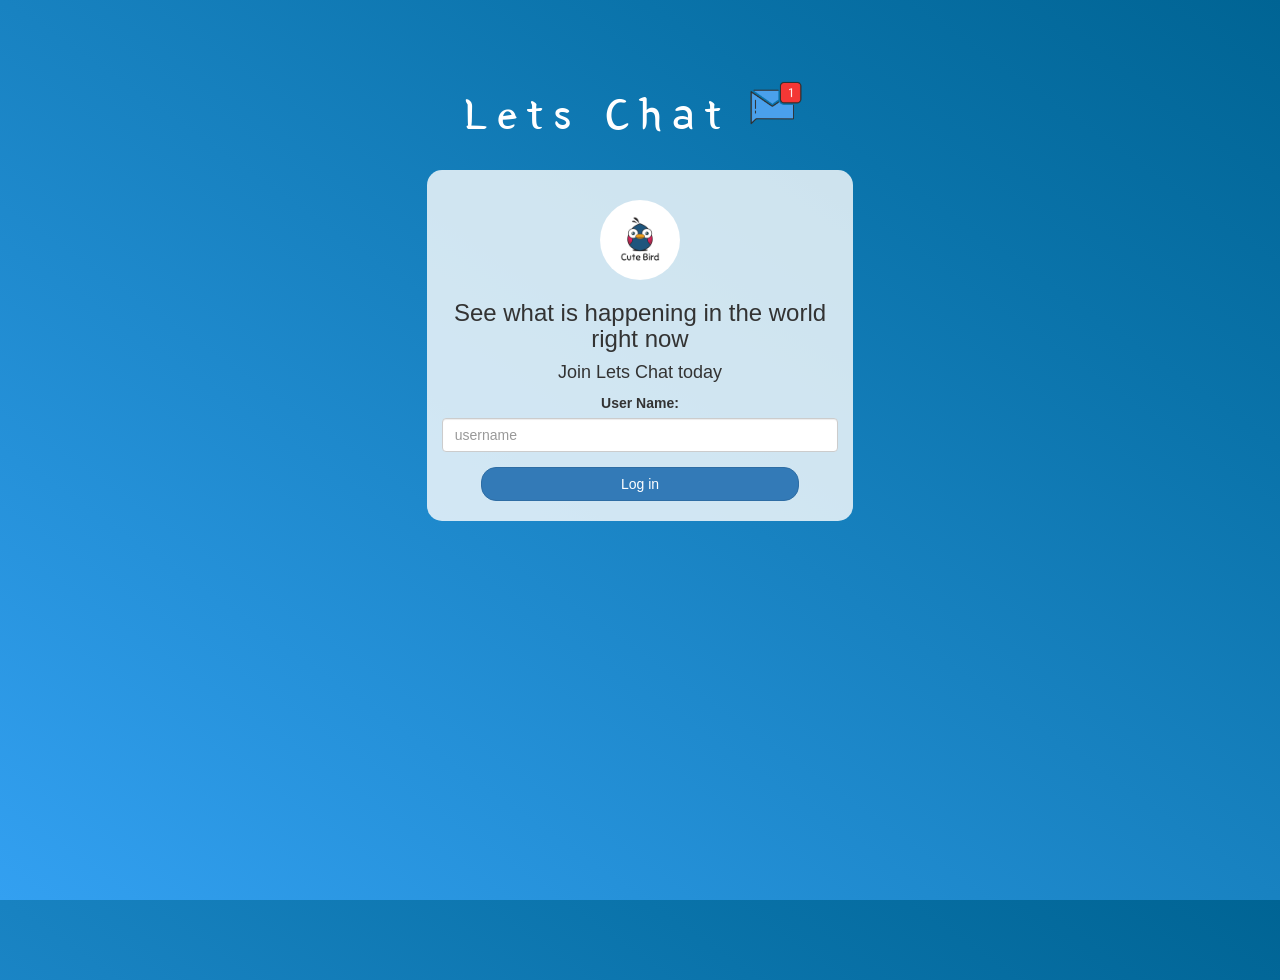
<file: index.html>
<!DOCTYPE html> 
<html>
<head>
	<title>Kwitter</title>
<link href="https://fonts.googleapis.com/css?family=Yeon+Sung&display=swap" rel="stylesheet"><meta name="viewport" content="width=device-width, initial-scale=1">

<link rel="stylesheet" href="https://maxcdn.bootstrapcdn.com/bootstrap/3.4.0/css/bootstrap.min.css">
<script src="https://ajax.googleapis.com/ajax/libs/jquery/3.4.1/jquery.min.js"></script>
<script src="https://maxcdn.bootstrapcdn.com/bootstrap/3.4.0/js/bootstrap.min.js"></script>

<link rel="stylesheet" type="text/css" href="style.css">
<script src="kwitter.js"></script>
</head>
<body>
<center>
	<h1 class="header">	
		Lets Chat<sup>
	<img src="m2.png">
	</sup>
</h1>
	<div class="col-lg-4 col-md-6 col-sm-6 col-xs-11 login_div">
	<img src="logo.png" class="logo">
		<h3 >See what is happening in the world right now</h3>
		<h4 >Join Lets Chat today</h4>
		<div class="form-group">
		  <label >User Name:</label>
          <input type="text" id="user_name" class="form-control" placeholder="username">
 		</div>
		<button id="login_button" class="btn btn-primary" onclick="adduser()">Log in</button>
		<br><br>
	</div>
</center>
</body>
</html>
</file>
<file: style.css>
html, 
body {
	height: 100%;
	margin: 0;
}

body {
	background-image: linear-gradient(to right top, #33a0f1, #2591d9, #1882c1, #0a73aa, #006494);
}

.header {
	color: white;
	font-family: 'Yeon Sung';
	font-size: 45px;
	letter-spacing: 10px;
	margin-top: 80px;
}

.header img {
	width: 80px;
	margin-left: -15px;
}

.login_div {
	background: rgba(255, 255, 255, 0.8);
	float: none;
	border-radius: 15px;
}

.logo {
	width: 80px;
	margin-top: 30px;
	border-radius: 40px;
}

#login_button {
	width: 80%;
	border-radius: 15px;
}

.room_name {
	cursor: pointer;
	font-size: 20px;
}


#logout {
	font-size: 20px;
	float: right;
}


#output {
	padding: 10px;
	width: 80%;
	background: rgba(255, 255, 255, 0.8);
	border-radius: 15px;
}

.input_div_room_page {
	width: 80%;
}

.input_div label {
	color: white;
	font-size: 20px;
}


.input_div_message_page {
	position: fixed;
	bottom: 0px;
	width: 100%;
	background: rgba(255, 255, 255, 0.8);
}

.input_div_message_page label {
	color: black;
}

.input_div_message_page #msg {
	width: 80%;
}

.input_div_message_page button {
	margin-top: 15px;
	width: 50%;
}

.color_white {
	color: white
}

.user_tick {
	width: 20px;
}

.message_h4 {
	padding-left: 5px;
	color: grey;
}
</file>
